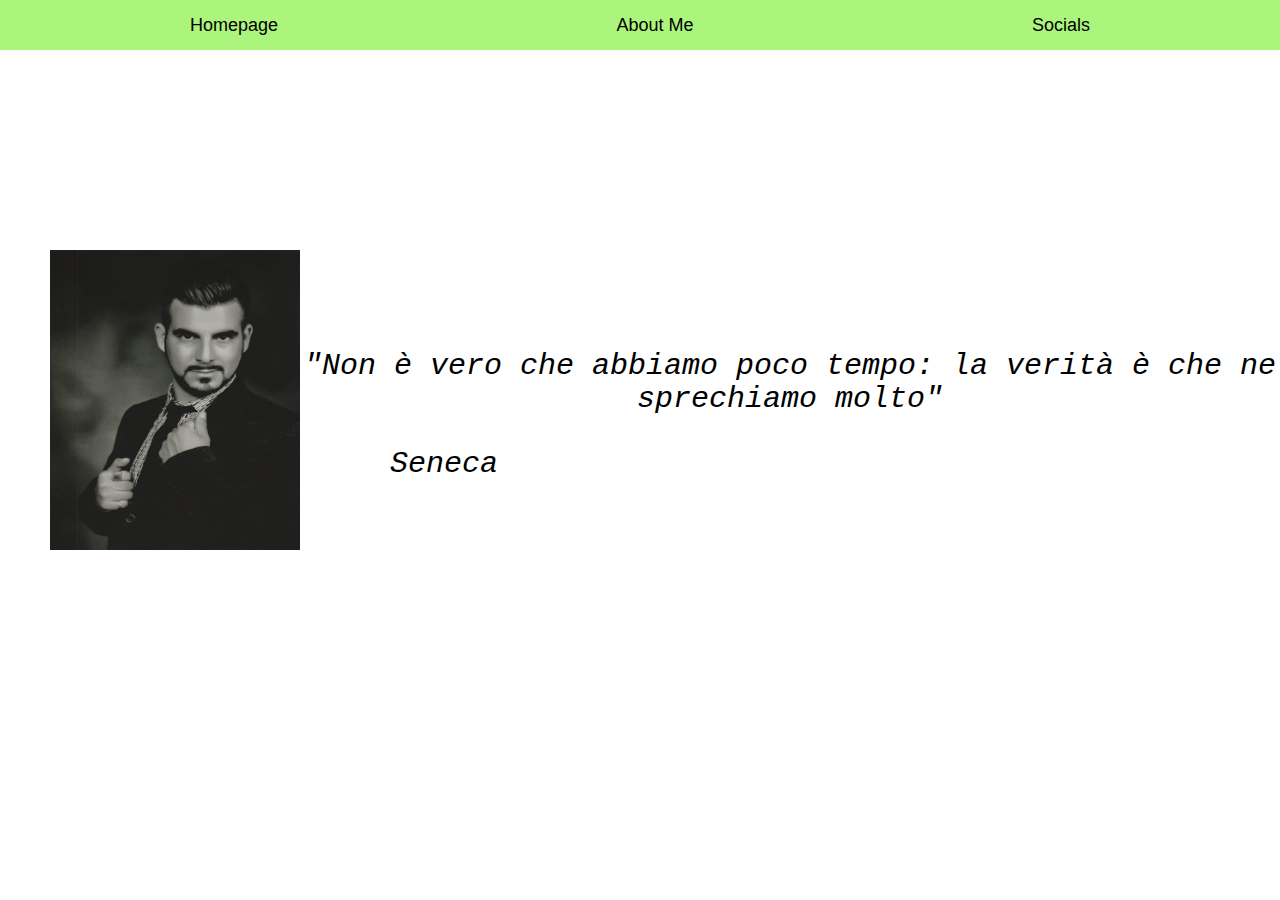
<file: index.html>
<!DOCTYPE html>
<html lang='en'>
<head>
  <meta charset='UTF-8'/>
  <title>{ Enrico Pais; }</title>
  <link rel='stylesheet' href='styles.css'/>
</head>
<body>

<header>
  <nav>
    <ul>
      <li class='selected'>Homepage</li>
      <li><a href='about-me.html'>About Me</a></li>
      <li><a href='socials.html'>Socials</a></li>
    </ul>
  </nav>
</header>

<div class='void1'></div>
<div class='void2'></div>
<div class='img-box'>
  <img src='Me.jpg' height='300' width='250'/>
</div>
<div class='quote-box'>
  <div class='void3'></div>
    <em>"Non è vero che abbiamo poco tempo:
    la verità è che ne sprechiamo molto"</em>
    <br><br>
  <div class='seneca'>&emsp;&emsp;&emsp;Seneca</div>
</div>

</body>
</html>
</file>
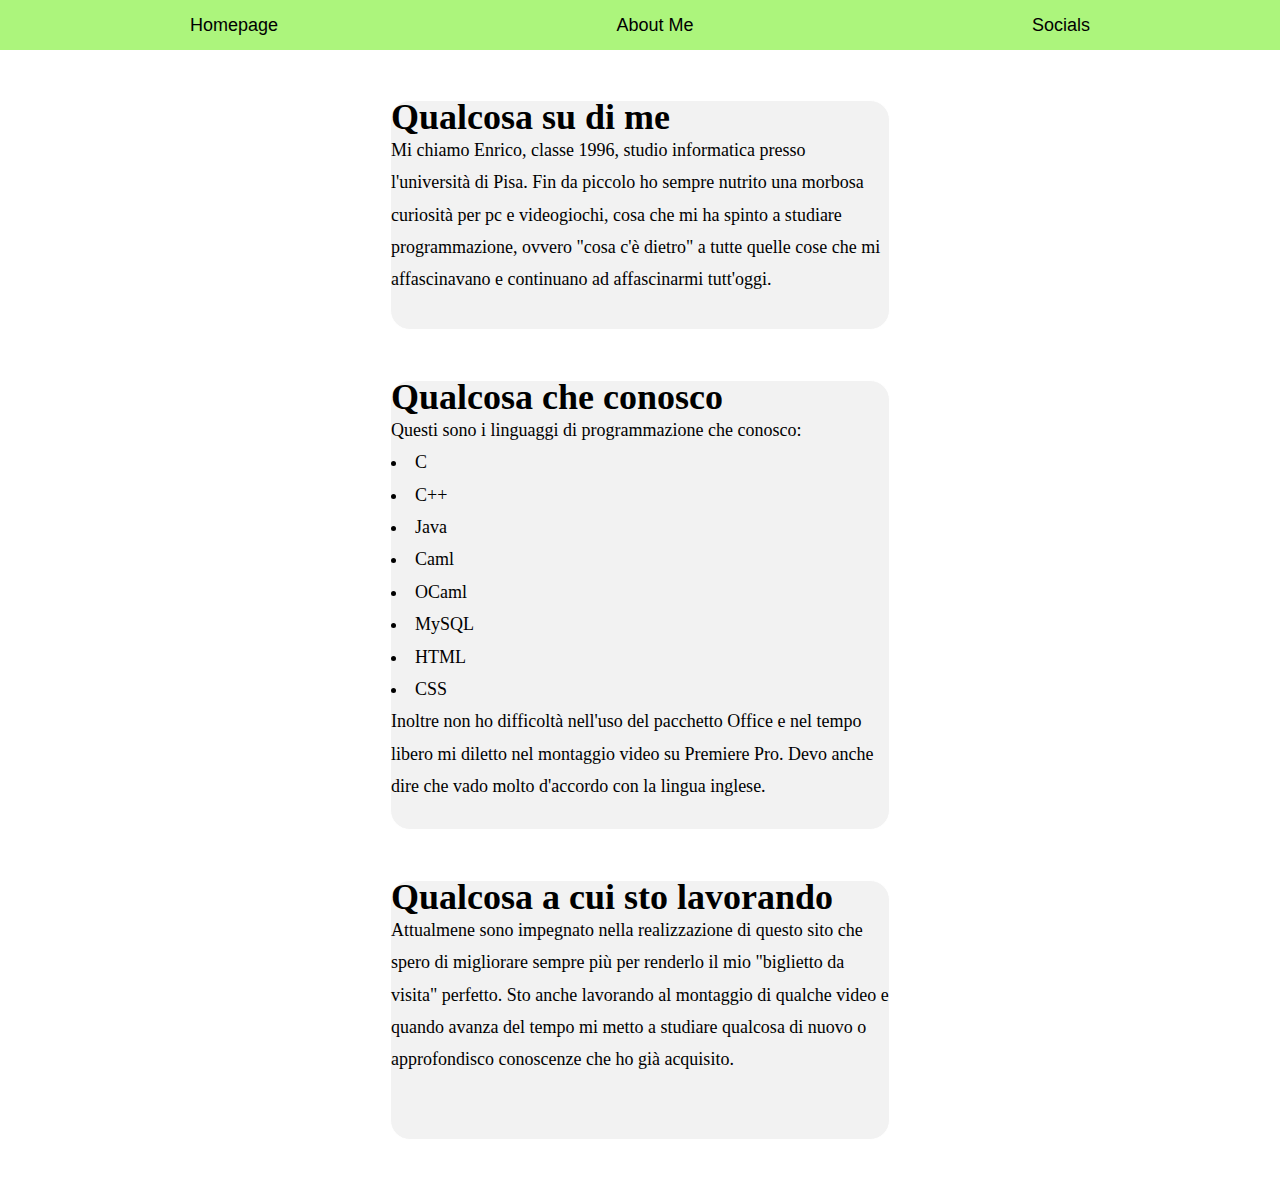
<file: about-me.html>
<!DOCTYPE html>
<html lang='en'>
<head>
  <meta charset='UTF-8'/>
  <title>{ Enrico Pais; }</title>
  <link rel='stylesheet' href='styles.css'/>
</head>
<body>

  <header>
    <nav>
      <ul>
        <li><a href='homepage.html'>Homepage</a></li>
        <li class='selected'>About Me</li>
        <li><a href='socials.html'>Socials</a></li>
      </ul>
    </nav>
  </header>

  <div class='bio'>
    <h1>Qualcosa su di me</h1>
    Mi chiamo Enrico, classe 1996, studio informatica presso l'università di
    Pisa. Fin da piccolo ho sempre nutrito una morbosa curiosità per pc e
    videogiochi, cosa che mi ha spinto a studiare programmazione, ovvero
    "cosa c'è dietro" a tutte quelle cose che mi affascinavano e continuano
    ad affascinarmi tutt'oggi.
  </div>

  <div class='knowledge'>
    <h1>Qualcosa che conosco</h1>
    Questi sono i linguaggi di programmazione che conosco:
    <ul>
      <li>C</li>
      <li>C++</li>
      <li>Java</li>
      <li>Caml</li>
      <li>OCaml</li>
      <li>MySQL</li>
      <li>HTML</li>
      <li>CSS</li>
    </ul>
    Inoltre non ho difficoltà nell'uso del pacchetto Office e nel tempo
    libero mi diletto nel montaggio video su Premiere Pro. Devo anche
    dire che vado molto d'accordo con la lingua inglese.
  </div>

  <div class='works'>
    <h1>Qualcosa a cui sto lavorando</h1>
    Attualmene sono impegnato nella realizzazione di questo sito che spero
    di migliorare sempre più per renderlo il mio "biglietto da visita"
    perfetto. Sto anche lavorando al montaggio di qualche video e quando
    avanza del tempo mi metto a studiare qualcosa di nuovo o approfondisco
    conoscenze che ho già acquisito.
  </div>

</body>
</html>
</file>
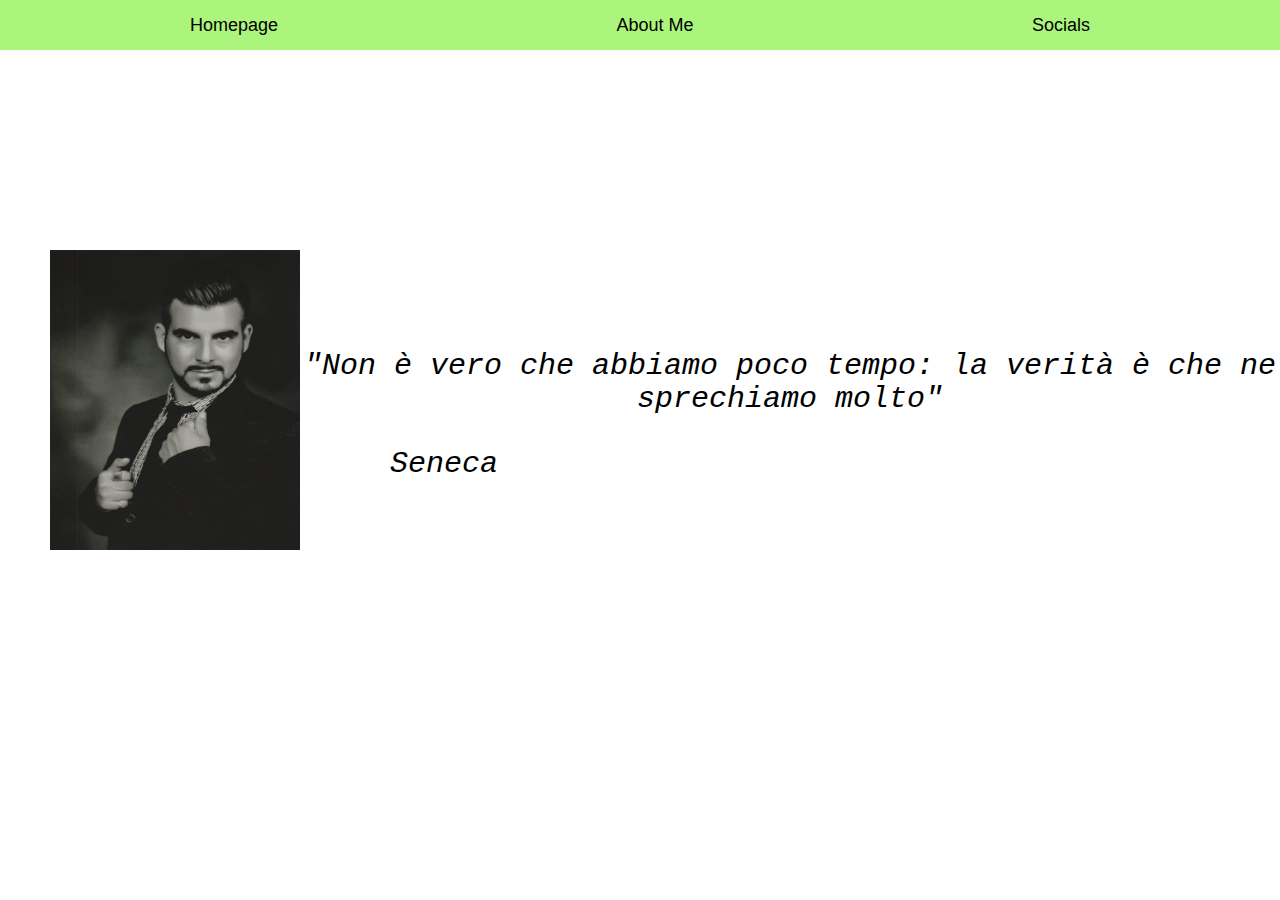
<file: homepage.html>
<!DOCTYPE html>
<html lang='en'>
<head>
  <meta charset='UTF-8'/>
  <title>{ Enrico Pais; }</title>
  <link rel='stylesheet' href='styles.css'/>
</head>
<body>

<header>
  <nav>
    <ul>
      <li class='selected'>Homepage</li>
      <li><a href='about-me.html'>About Me</a></li>
      <li><a href='socials.html'>Socials</a></li>
    </ul>
  </nav>
</header>

<div class='void1'></div>
<div class='void2'></div>
<div class='img-box'>
  <img src='Me.jpg' height='300' width='250'/>
</div>
<div class='quote-box'>
  <div class='void3'></div>
    <em>"Non è vero che abbiamo poco tempo:
    la verità è che ne sprechiamo molto"</em>
    <br><br>
  <div class='seneca'>&emsp;&emsp;&emsp;Seneca</div>
</div>

</body>
</html>
</file>
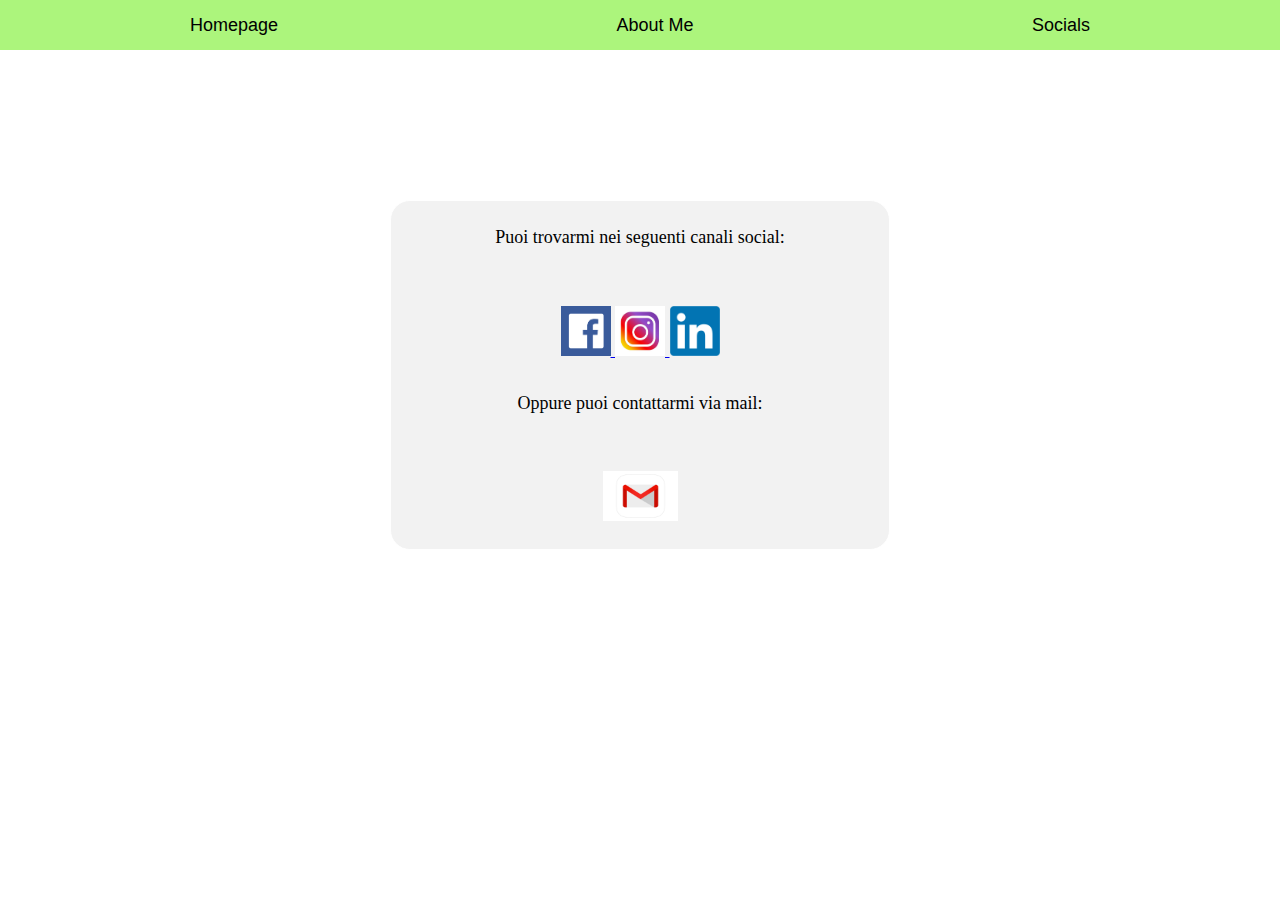
<file: socials.html>
<!DOCTYPE html>
<html lang='en'>
<head>
  <meta charset='UTF-8'/>
  <title>{ Enrico Pais; }</title>
  <link rel='stylesheet' href='styles.css'/>
</head>
<body>

  <header>
    <nav>
      <ul>
        <li><a href='homepage.html'>Homepage</a></li>
        <li><a href='about-me.html'>About Me</a></li>
        <li class='selected'>Socials</li>
      </ul>
    </nav>
  </header>

  <div class='page'>
    <p>Puoi trovarmi nei seguenti canali social:</p><br>
    <a href='https://www.facebook.com/enrico.b.pais'>
      <img src='fb-logo.png' alt='facebook' width='50px' height='50px'/>
    </a>
    <a href='https://www.instagram.com/boros96/'>
      <img src='instagram-logo.jpg' alt='instagram' width='50px' height='50px'/>
    </a>
    <a href='https://www.linkedin.com/in/enrico-pais-815017198/?originalSubdomain=it'>
      <img src='linkedIn-logo.png' alt='linkedIn' width='50px' height='50px'/>
    </a>
    <br>
    <p>Oppure puoi contattarmi via mail:</p><br>
    <a href='mailto: pais.enrico.96@gmail.com'>
      <img src='gmail-icon.jpg' alt='gmail' width='75px' height='50px'/>
    </a>
  </div>

</body>
</html>
</file>
<file: styles.css>
* {
  margin: 0;
  padding: 0;
  box-sizing: border-box;
}

body {
  background-color: #FFF;
  font-family: sans-serif;
  font-size: 18px;
  line-height: 1.8em;
  color: black;
}

header {
  text-align: center;
  color: white;
}

nav {
  background-color: #ACF57C;
}

nav ul {
  display: flex;
  justify-content: space-between;
  flex-wrap: wrap;

  width: 100%;
  max-width: 900px;
  margin: 0 auto;
}

nav li {
  list-style-type: none;

  width: 50%;
  padding-top: .5em;
  padding-bottom: .5em;

  border-top: 1px solid black;
}

nav li:nth-of-type(1),
nav li:nth-of-type(2) {
  border-top: none;
}

nav li:nth-of-type(2n) {
  border-left: 1px solid black;
}

nav li.selected {
  color: black;
}

nav a:link,
nav a:visited {
  color: black;
  text-decoration: none;
}

nav a:hover,
nav a:visited:hover,
nav a:active,
nav a:visited:active {
  color: blue;
  text-decoration: underline;
}

.button:link,
.button:visited {
  display: block;
  text-decoration: none;

  color: white;
  background-color: #4A90E2;
  font-weight: bold;
  padding: 10px;
  border-radius: 5px;
  text-align: center;

  margin: 1.8em auto;
}

.button:hover,
.button:visited:hover {
  color: white;
  background-color: #6AA9F4;
}

.button:active,
.button:visited:active {
  color: white;
  background-color: #3F7CC4;
}

ul {
   list-style-position: inside;
}

p {
  margin: 20px;
}

.void1 {
  height: 200px;
  color: black;
}

.void2 {
  height: 300px;
  width: 50px;
  float: left;
}

.img-box {
  float: left;
}

.void3 {
  height: 100px;
}

 .quote-box {
   text-align: center;
   font-style: italic;
   font-family: courier;
   font-size: 30px;
 }

 .seneca {
   text-align: left;
 }

 .bio {
   border: 1px solid #fff;
   border-radius: 20px;
   background-color: #F2F2F2;
   width: 500px;
   height: 230px;
   margin: 50px auto;
   font-family: cursive;
 }

 .knowledge {
   border: 1px solid #fff;
   border-radius: 20px;
   background-color: #F2F2F2;
   width: 500px;
   height: 450px;
   margin: 50px auto;
   font-family: cursive;
 }

 .works {
   border: 1px solid #fff;
   border-radius: 20px;
   background-color: #F2F2F2;
   width: 500px;
   height: 260px;
   margin: 50px auto;
   font-family: cursive;
 }

.page {
  border: 1px solid #fff;
  border-radius: 20px;
  background-color: #F2F2F2;
  margin: 150px auto;
  width: 500px;
  height: 350px;
  text-align: center;
  font-family: cursive;
}

@media only screen and (min-width: 580px) {

}


@media only screen and (min-width: 750px) {
  nav {
    padding-left: 2em;
    padding-right: 2em;
  }
  nav li {
    width: auto;
    border-top: none;
  }

  nav li:nth-of-type(2n) {
    border-left: none;
  }
}
</file>
